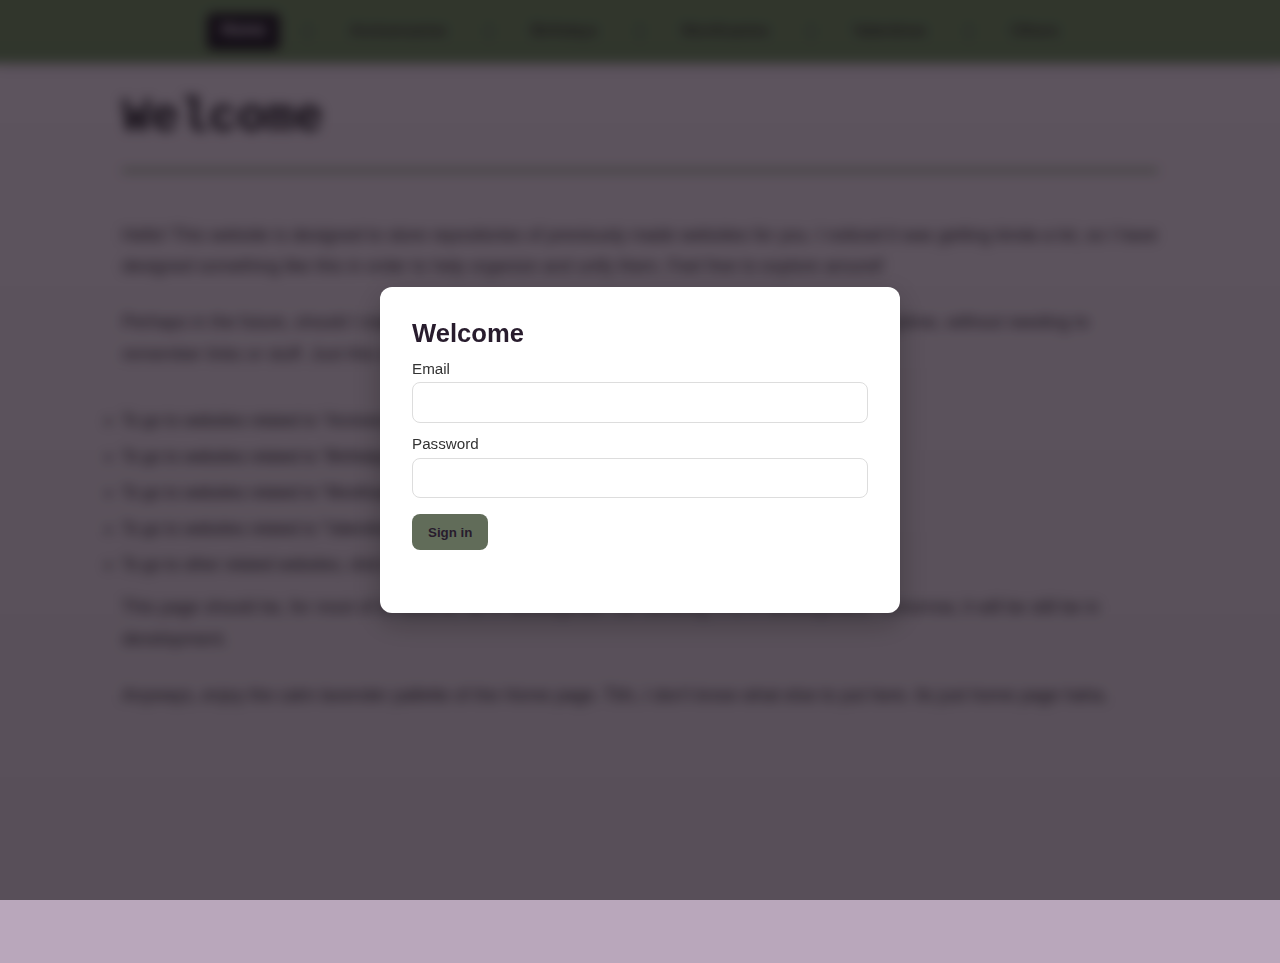
<file: index.html>
<!DOCTYPE html>
<html lang="en">
<head>
    <meta charset="UTF-8">
    <meta name="viewport" content="width=device-width, initial-scale=1.0">
    <title>Home</title>
    <link rel="preconnect" href="https://fonts.googleapis.com">
    <link rel="preconnect" href="https://fonts.gstatic.com" crossorigin>
    <link href="https://fonts.googleapis.com/css2?family=Bitcount+Grid+Double:wght@100..900&family=Google+Sans+Code:ital,wght@0,300..800;1,300..800&family=Google+Sans+Flex:opsz,wght@6..144,1..1000&display=swap" rel="stylesheet">
    <link rel="stylesheet" href="styles.css">
</head>
<body class="home">

    <div id="startOverlay" class="start-overlay" aria-hidden="false">
        <div class="start-card" role="dialog" aria-labelledby="startTitle">
            <h2 id="startTitle">Welcome</h2>
            <form id="startForm" novalidate>
                <label for="startEmail">Email</label>
                <input id="startEmail" name="email" type="email" autocomplete="username" required />

                <label for="startPassword">Password</label>
                <input id="startPassword" name="password" type="password" autocomplete="current-password" required />

                <button type="submit" class="btn">Sign in</button>
                <p id="startError" class="start-error" role="alert" aria-live="assertive"></p>
            </form>
        </div>
    </div>

    <header class="top-header" id="topHeader">
        <div class="header-inner">
            <nav class="top-nav" id="topNav" aria-label="Primary">
                <a href="../index.html" class="active">Home</a>
                <span class="separator" aria-hidden="true">|</span>
                <a href="Anniversaries/anniversaries.html">Anniversaries</a>
                <span class="separator" aria-hidden="true">|</span>
                <a href="Birthdays/birthdays.html">Birthdays</a>
                <span class="separator" aria-hidden="true">|</span>
                <a href="Monthsaries/monthsaries.html">Monthsaries</a>
                <span class="separator" aria-hidden="true">|</span>
                <a href="Valentines/valentines.html">Valentines</a>
                <span class="separator" aria-hidden="true">|</span>
                <a href="Others/others.html">Others</a>
            </nav>
        </div>
    </header>

    <div class="container">
        <main class="main-content" id="mainContent">
            <header class="main-header">
                <h1>Welcome</h1>
            </header>
            
            <section class="content-section">
                <p>
                    Hello! This website is designed to store repositories of previously made websites for you. I noticed it was
                    getting kinda a lot, so I have designed something like this in order to help organize and unify them.
                    Feel free to explore around!
                </p>

                <p>
                    Perhaps in the future, should I make more, it will instead link to this website so you can access it anytime, 
                    without needing to remember links or stuff. Just this one.
                </p>
                <ul>
                    <br>
                    <li>To go to websites related to "Anniversaries", click the Anniversaries tab.</li>
                    <br>
                    <li>To go to websites related to "Birthdays", click the Birthdays tab.</li>
                    <br>
                    <li>To go to websites related to "Monthsaries", click the Monthsaries tab.</li>
                    <br>
                    <li>To go to websites related to "Valentines", click the Valentines tab.</li>
                    <br>
                    <li>To go to other related websites, click the Others tab.</li>
                    <br>
                </ul>

                <p>
                    This page should be, for most of its lifetime, be in developmen .So currently, it is in development.
                    Tomorrow, it will be still be in development.
                </p>

                <p>
                    Anyways, enjoy the calm lavender pallette of the Home page. Tbh, I don't know what else to put here.
                    Its just home page haha.
                </p>
            </section>
        </main>
    </div>

    <script src="script.js"></script>
</body>
</html>
</file>
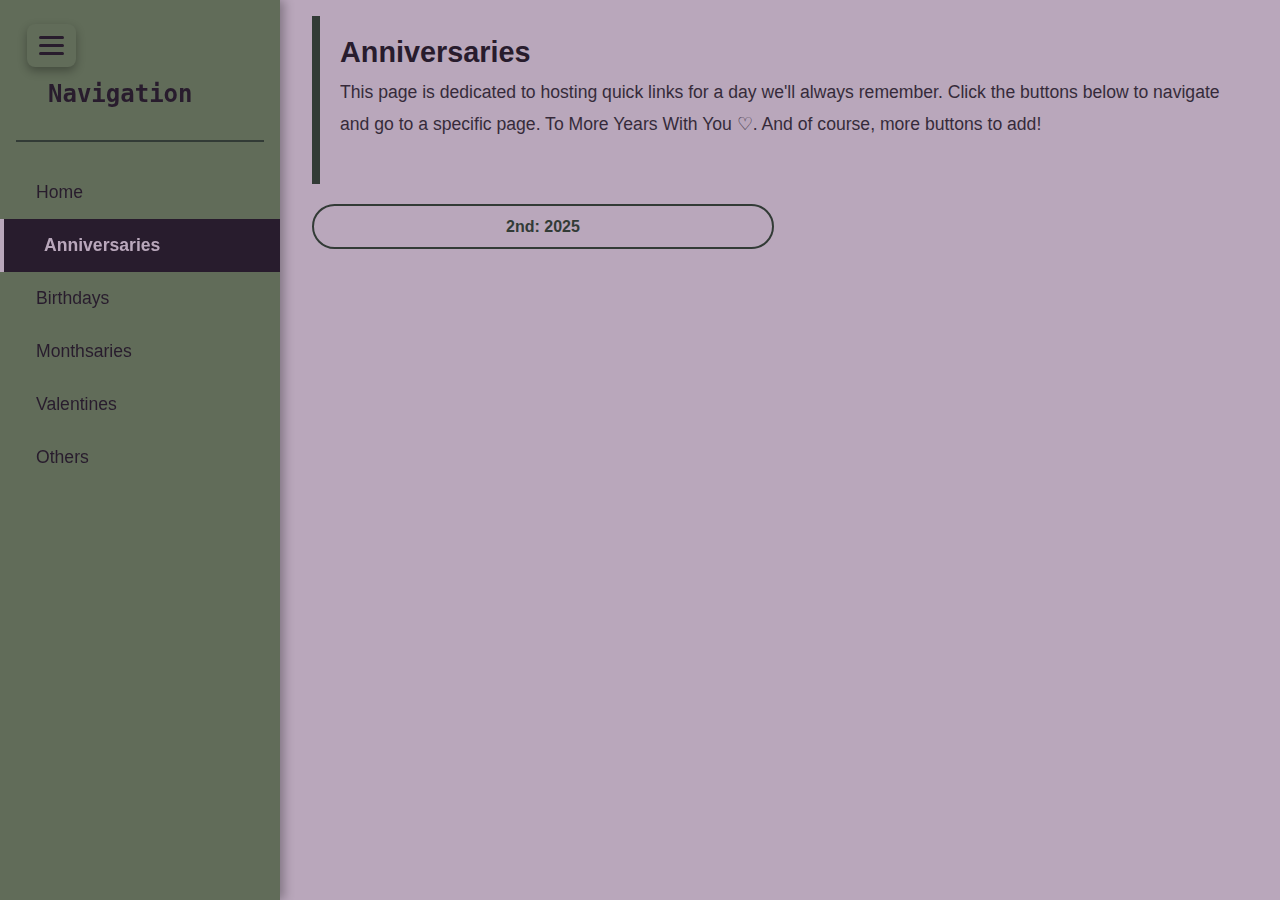
<file: Anniversaries/anniversaries.html>
<!DOCTYPE html>
<html lang="en">
<head>
    <meta charset="UTF-8">
    <meta name="viewport" content="width=device-width, initial-scale=1.0">
    <title>Anniversaries</title>
    <link rel="preconnect" href="https://fonts.googleapis.com">
    <link rel="preconnect" href="https://fonts.gstatic.com" crossorigin>
    <link href="https://fonts.googleapis.com/css2?family=Bitcount+Grid+Double:wght@100..900&family=Google+Sans+Code:ital,wght@0,300..800;1,300..800&family=Google+Sans+Flex:opsz,wght@6..144,1..1000&display=swap" rel="stylesheet">
    <link rel="stylesheet" href="../Valentines/valentines.css">
</head>
<body>
    <button class="sidebar-toggle" id="sidebarToggle" aria-label="Toggle sidebar">
        <span class="hamburger"></span>
        <span class="hamburger"></span>
        <span class="hamburger"></span>
    </button>

    <div class="container">
        <aside class="sidebar" id="sidebar">
            <div class="sidebar-header">
                <h2>Navigation</h2>
            </div>
            <nav class="sidebar-nav">
                <a href="../index.html" class="nav-link"><span>Home</span></a>
                <a href="anniversaries.html" class="nav-link"><span>Anniversaries</span></a>
                <a href="../Birthdays/birthdays.html" class="nav-link"><span>Birthdays</span></a>
                <a href="../Monthsaries/monthsaries.html" class="nav-link"><span>Monthsaries</span></a>
                <a href="../Valentines/valentines.html" class="nav-link"><span>Valentines</span></a>
                <a href="../Others/others.html" class="nav-link"><span>Others</span></a>
            </nav>
        </aside>

        <main class="main-content" id="mainContent">
            <section class="content-section">
                <div class="box">
                    <h1>Anniversaries</h1>
                    <p>
                        This page is dedicated to hosting quick links for a day we'll always remember.
                        Click the buttons below to navigate and go to a specific page. To More Years With You &#9825. 
                        And of course, more buttons to add!
                    </p>
                </div>
                
                <div class="buttons">
                    <a class="btn" href="https://gianne-818.github.io/2nd/">2nd: 2025</a>
                </div>

            </section>
        </main>
    </div>

    <script src="../Valentines/valentines.js" defer></script>
</body>
</html>
</file>
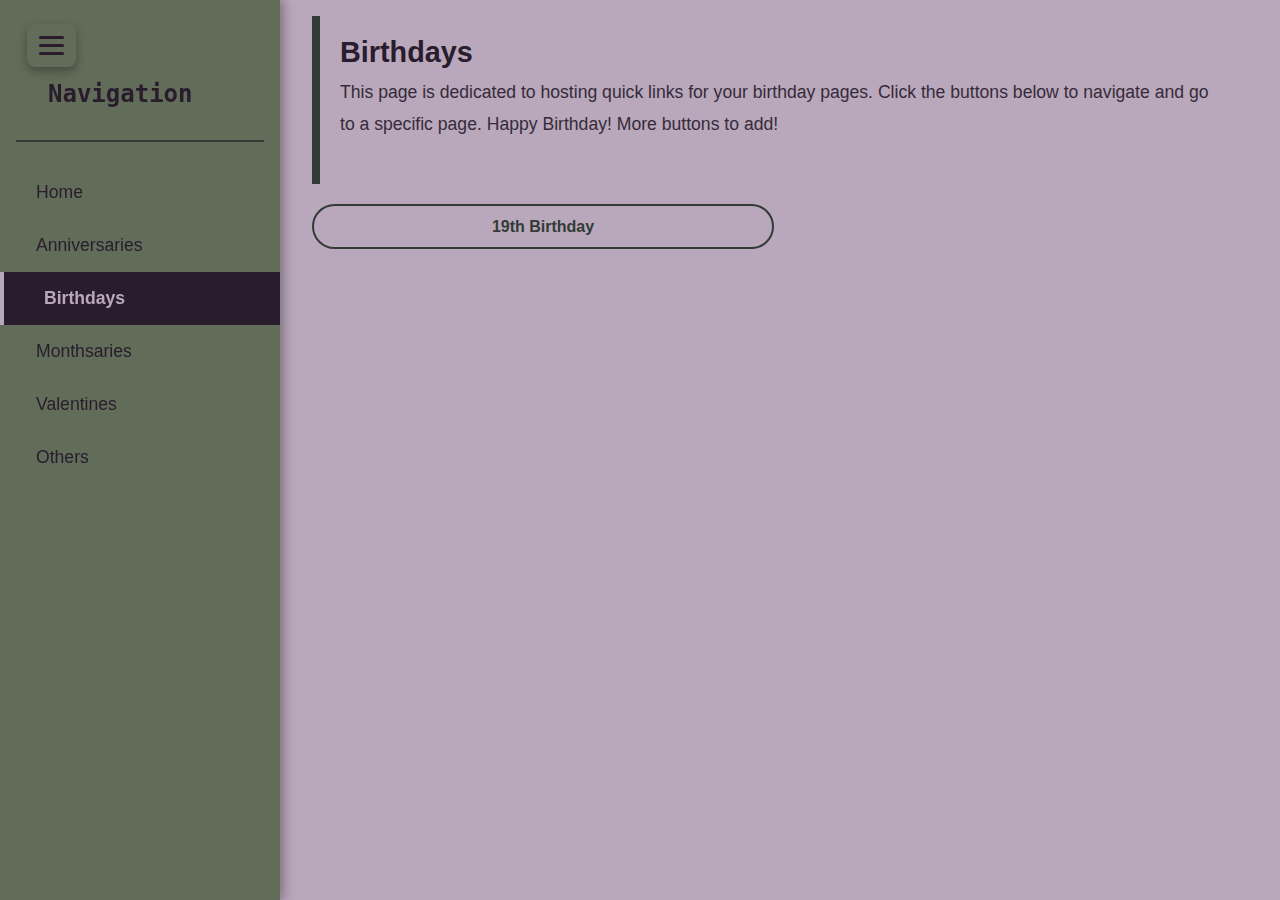
<file: Birthdays/birthdays.html>
<!DOCTYPE html>
<html lang="en">
<head>
    <meta charset="UTF-8">
    <meta name="viewport" content="width=device-width, initial-scale=1.0">
    <title>Birthdays</title>
    <link rel="preconnect" href="https://fonts.googleapis.com">
    <link rel="preconnect" href="https://fonts.gstatic.com" crossorigin>
    <link href="https://fonts.googleapis.com/css2?family=Bitcount+Grid+Double:wght@100..900&family=Google+Sans+Code:ital,wght@0,300..800;1,300..800&family=Google+Sans+Flex:opsz,wght@6..144,1..1000&display=swap" rel="stylesheet">
    <link rel="stylesheet" href="../Valentines/valentines.css">
</head>
<body>
    <button class="sidebar-toggle" id="sidebarToggle" aria-label="Toggle sidebar">
        <span class="hamburger"></span>
        <span class="hamburger"></span>
        <span class="hamburger"></span>
    </button>

    <div class="container">
        <aside class="sidebar" id="sidebar">
            <div class="sidebar-header">
                <h2>Navigation</h2>
            </div>
            <nav class="sidebar-nav">
                <a href="../index.html" class="nav-link"><span>Home</span></a>
                <a href="../Anniversaries/anniversaries.html" class="nav-link"><span>Anniversaries</span></a>
                <a href="birthdays.html" class="nav-link"><span>Birthdays</span></a>
                <a href="../Monthsaries/monthsaries.html" class="nav-link"><span>Monthsaries</span></a>
                <a href="../Valentines/valentines.html" class="nav-link"><span>Valentines</span></a>
                <a href="../Others/others.html" class="nav-link"><span>Others</span></a>
            </nav>
        </aside>

        <main class="main-content" id="mainContent">
            <section class="content-section">
                <div class="box">
                    <h1>Birthdays</h1>
                    <p>
                        This page is dedicated to hosting quick links for your birthday pages.
                        Click the buttons below to navigate and go to a specific page. Happy Birthday!
                        More buttons to add!
                    </p>
                </div>

                <div class="buttons">
                    <a class="btn" href="https://gianne818.github.io/welcome" target="_blank">19th Birthday</a>
                </div>
            </section>
        </main>
    </div>

    <script src="../Valentines/valentines.js" defer></script>
</body>
</html>
</file>
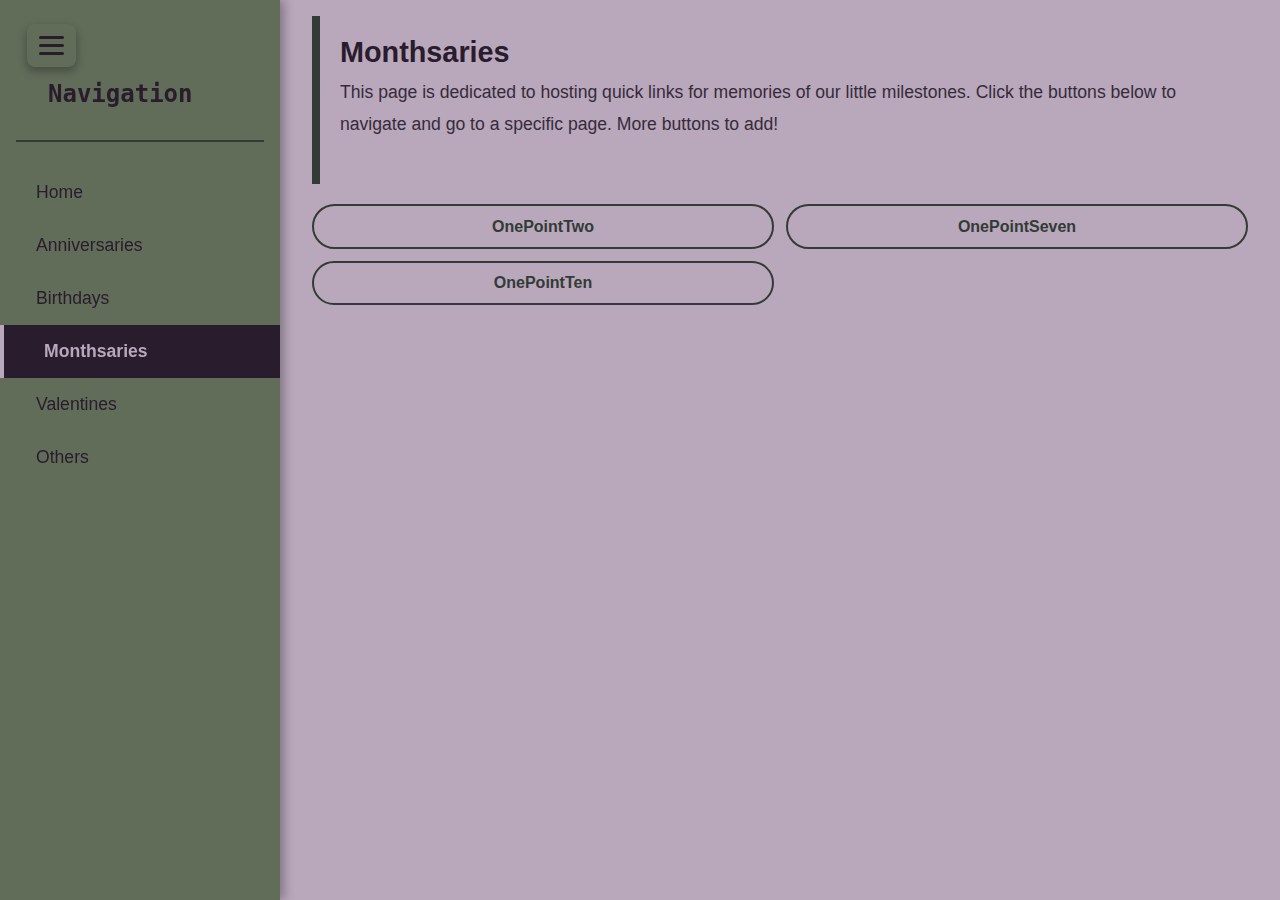
<file: Monthsaries/monthsaries.html>
<!DOCTYPE html>
<html lang="en">
<head>
    <meta charset="UTF-8">
    <meta name="viewport" content="width=device-width, initial-scale=1.0">
    <title>Monthsaries</title>
    <link rel="preconnect" href="https://fonts.googleapis.com">
    <link rel="preconnect" href="https://fonts.gstatic.com" crossorigin>
    <link href="https://fonts.googleapis.com/css2?family=Bitcount+Grid+Double:wght@100..900&family=Google+Sans+Code:ital,wght@0,300..800;1,300..800&family=Google+Sans+Flex:opsz,wght@6..144,1..1000&display=swap" rel="stylesheet">
    <link rel="stylesheet" href="../Valentines/valentines.css">
</head>
<body>
    <button class="sidebar-toggle" id="sidebarToggle" aria-label="Toggle sidebar">
        <span class="hamburger"></span>
        <span class="hamburger"></span>
        <span class="hamburger"></span>
    </button>

    <div class="container">
        <aside class="sidebar" id="sidebar">
            <div class="sidebar-header">
                <h2>Navigation</h2>
            </div>
            <nav class="sidebar-nav">
                <a href="../index.html" class="nav-link"><span>Home</span></a>
                <a href="../Anniversaries/anniversaries.html" class="nav-link"><span>Anniversaries</span></a>
                <a href="../Birthdays/birthdays.html" class="nav-link"><span>Birthdays</span></a>
                <a href="monthsaries.html" class="nav-link"><span>Monthsaries</span></a>
                <a href="../Valentines/valentines.html" class="nav-link"><span>Valentines</span></a>
                <a href="../Others/others.html" class="nav-link"><span>Others</span></a>
            </nav>
        </aside>

        <main class="main-content" id="mainContent">
            <section class="content-section">
                <div class="box">
                    <h1>Monthsaries</h1>
                    <p>
                        This page is dedicated to hosting quick links for memories of our little milestones. Click the buttons below to navigate and go to a specific page.
                        More buttons to add!
                    </p>
                </div>

                <div class="buttons">
                    <a class="btn" href="https://gianne818.github.io/Sami/" target="_blank">OnePointTwo</a>
                    <a class="btn" href="https://gianne818.github.io/OnePointSeven" target="_blank">OnePointSeven</a>
                    <a class="btn" href="https://gianne818.github.io/OnePointTen" target="_blank">OnePointTen</a>
                </div>
            </section>
        </main>
    </div>

    <script src="../Valentines/valentines.js" defer></script>
</body>
</html>
</file>
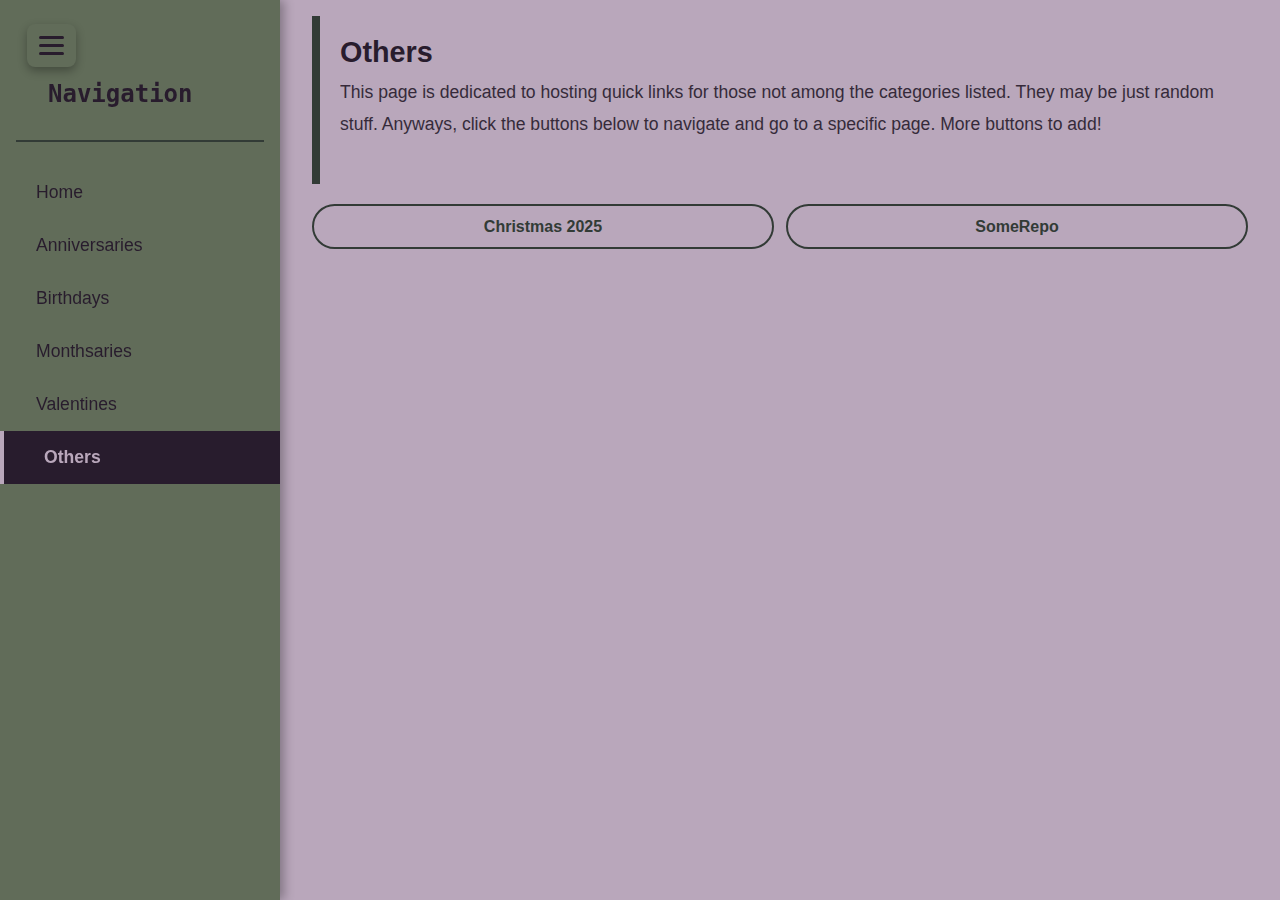
<file: Others/others.html>
<!DOCTYPE html>
<html lang="en">
<head>
    <meta charset="UTF-8">
    <meta name="viewport" content="width=device-width, initial-scale=1.0">
    <title>Others</title>
    <link rel="preconnect" href="https://fonts.googleapis.com">
    <link rel="preconnect" href="https://fonts.gstatic.com" crossorigin>
    <link href="https://fonts.googleapis.com/css2?family=Bitcount+Grid+Double:wght@100..900&family=Google+Sans+Code:ital,wght@0,300..800;1,300..800&family=Google+Sans+Flex:opsz,wght@6..144,1..1000&display=swap" rel="stylesheet">
    <link rel="stylesheet" href="../Valentines/valentines.css">
</head>
<body>
    <button class="sidebar-toggle" id="sidebarToggle" aria-label="Toggle sidebar">
        <span class="hamburger"></span>
        <span class="hamburger"></span>
        <span class="hamburger"></span>
    </button>

    <div class="container">
        <aside class="sidebar" id="sidebar">
            <div class="sidebar-header">
                <h2>Navigation</h2>
            </div>
            <nav class="sidebar-nav">
                <a href="../index.html" class="nav-link"><span>Home</span></a>
                <a href="../Anniversaries/anniversaries.html" class="nav-link"><span>Anniversaries</span></a>
                <a href="../Birthdays/birthdays.html" class="nav-link"><span>Birthdays</span></a>
                <a href="../Monthsaries/monthsaries.html" class="nav-link"><span>Monthsaries</span></a>
                <a href="../Valentines/valentines.html" class="nav-link"><span>Valentines</span></a>
                <a href="others.html" class="nav-link"><span>Others</span></a>
            </nav>
        </aside>

        <main class="main-content" id="mainContent">
            <section class="content-section">
                <div class="box">
                    <h1>Others</h1>
                    <p>
                       This page is dedicated to hosting quick links for those not among the categories listed. They may be just random stuff.
                        Anyways, click the buttons below to navigate and go to a specific page.
                        More buttons to add!
                    </p>
                </div>

                <div class="buttons">
                    <a class="btn" href="https://christmas2025-sepia.vercel.app" target="_blank">Christmas 2025</a>
                    <a class="btn" href="https://gianne-818.github.io/SomeRepo/" target="_blank">SomeRepo</a>
                </div>
            </section>
        </main>
    </div>

    <script src="others.js" defer></script>
</body>
</html>
</file>
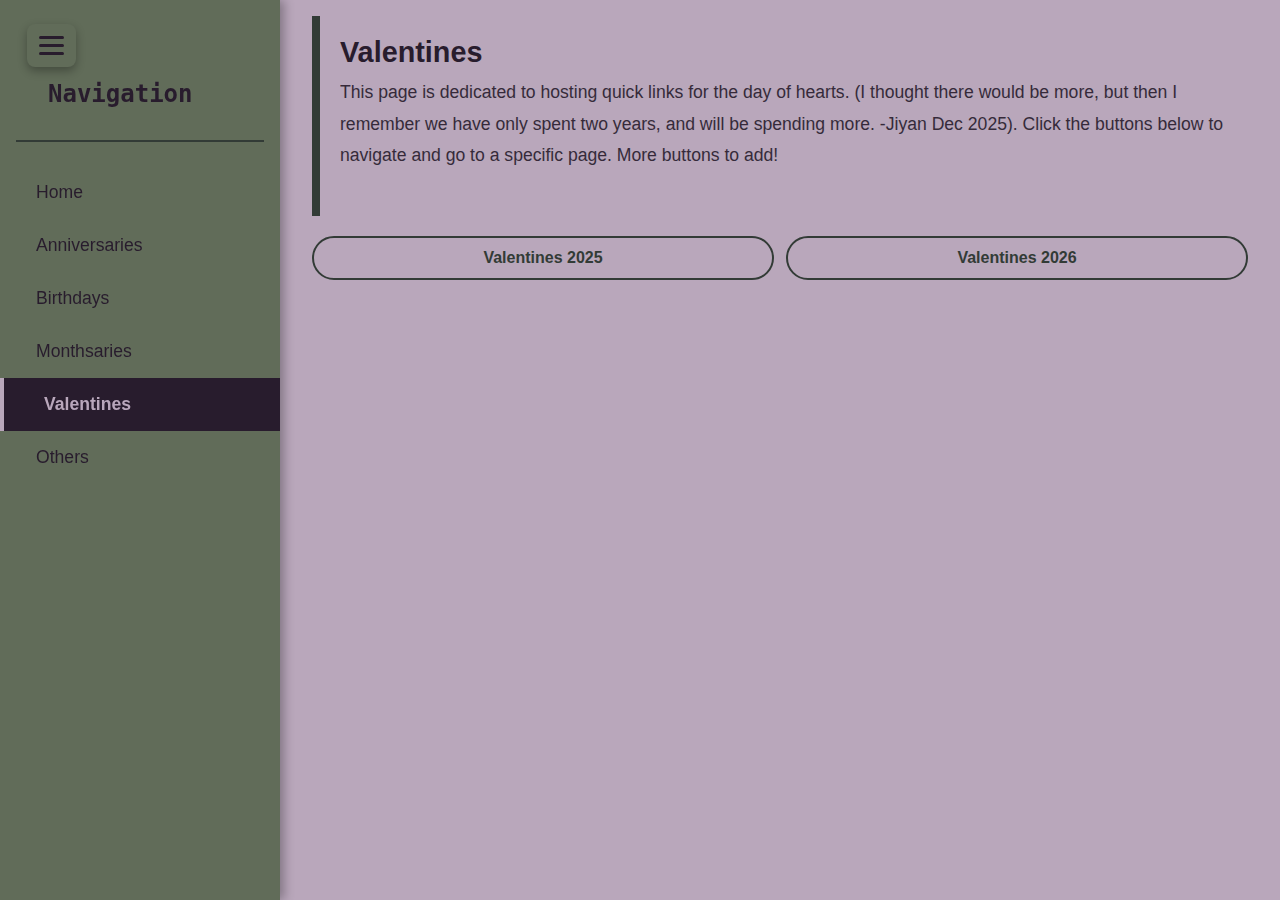
<file: Valentines/valentines.html>
<!DOCTYPE html>
<html lang="en">
<head>
    <meta charset="UTF-8">
    <meta name="viewport" content="width=device-width, initial-scale=1.0">
    <title>Valentines</title>
    <link rel="preconnect" href="https://fonts.googleapis.com">
    <link rel="preconnect" href="https://fonts.gstatic.com" crossorigin>
    <link href="https://fonts.googleapis.com/css2?family=Bitcount+Grid+Double:wght@100..900&family=Google+Sans+Code:ital,wght@0,300..800;1,300..800&family=Google+Sans+Flex:opsz,wght@6..144,1..1000&display=swap" rel="stylesheet">
    <link rel="stylesheet" href="valentines.css">
</head>
<body>
    <button class="sidebar-toggle" id="sidebarToggle" aria-label="Toggle sidebar">
        <span class="hamburger"></span>
        <span class="hamburger"></span>
        <span class="hamburger"></span>
    </button>

    <div class="container">
        <aside class="sidebar" id="sidebar">
            <div class="sidebar-header">
                <h2>Navigation</h2>
            </div>
            <nav class="sidebar-nav">
                <a href="../index.html" class="nav-link"><span>Home</span></a>
                <a href="../Anniversaries/anniversaries.html" class="nav-link"><span>Anniversaries</span></a>
                <a href="../Birthdays/birthdays.html" class="nav-link"><span>Birthdays</span></a>
                <a href="../Monthsaries/monthsaries.html" class="nav-link"><span>Monthsaries</span></a>
                <a href="valentines.html" class="nav-link"><span>Valentines</span></a>
                <a href="../Others/others.html" class="nav-link"><span>Others</span></a>
            </nav>
        </aside>

        <main class="main-content" id="mainContent">
            <section class="content-section">
                <div class="box">
                    <h1>Valentines</h1>
                    <p>
                        This page is dedicated to hosting quick links for the day of hearts. 
                        (I thought there would be more, but then I remember we have only spent two years, and will be spending more. -Jiyan Dec 2025).
                        Click the buttons below to navigate and go to a specific page.
                        More buttons to add!
                    </p>
                </div>

                <div class="buttons">
                    <a class="btn" href="https://gianne818.github.io/V" target="_blank">Valentines 2025</a>
                    <a class="btn" href="https://gianne818.github.io/val26" target="_blank">Valentines 2026</a>
                </div>
            </section>
        </main>
    </div>

    <script src="valentines.js" defer></script>
</body>
</html>
</file>
<file: styles.css>
* {
    margin: 0;
    padding: 0;
    box-sizing: border-box;
}

:root {
    --color-4: #b9a7bb;
    --color-3: #616c59;
    --color-2: #323b36;
    --color-1: #281c2d;
}

body {
    font-family: 'Google Sans Flex', sans-serif;
    background-color: var(--color-4);
    color: var(--color-1);
    min-height: 100vh;
    overflow-x: hidden;
}

.container {
    display: flex;
    min-height: 100vh;
}

/* Sidebar and hamburger styles removed from root stylesheet —
   sidebar UI is provided by per-folder CSS (e.g. Valentines/valentines.css).
   Main content defaults are defined here. */

/* Main Content Styles */
.main-content {
    flex: 1;
    padding: 1rem 2rem;
    transition: padding-left 0.3s ease, padding-right 0.3s ease;
}

.main-header {
    margin-bottom: 3rem;
    padding-bottom: 1.5rem;
    border-bottom: 3px solid var(--color-3);
}

.main-header h1 {
    font-family: 'Google Sans Flex', monospace;
    font-size: 3rem;
    color: var(--color-1);
    font-weight: 700;
}


.content-section p {
    margin-bottom: 1.5rem;
    line-height: 1.8;
    font-size: 1.1rem;
    color: var(--color-1);
    opacity: 0.9;
}

/* Responsive Design */
@media (max-width: 768px) {
    .main-content {
        padding: 1rem 1.25rem;
    }

    .main-header h1 {
        font-size: 2.2rem;
    }

    .content-section p {
        font-size: 1rem;
        line-height: 1.6;
    }
}

/* Header nav for home page */

.top-header {
    width: 100%;
    background-color: var(--color-3);
    color: var(--color-1);
    box-shadow: 0 2px 8px rgba(0,0,0,0.15);
    position: relative;
    z-index: 1000;
}

.top-header .header-inner {
    max-width: 1200px;
    margin: 0 auto;
    display: flex;
    align-items: center;
    justify-content: center;
    gap: 1rem;
    padding: 0.8rem 1rem;
}

.top-header .brand {
    font-family: 'Google Sans Flex', monospace;
    color: var(--color-1);
    text-decoration: none;
    font-size: 1.25rem;
    font-weight: 700;
}

.top-nav {
    display: flex;
    gap: 1rem;
    align-items: center;
    justify-content: center;
}

.top-nav a {
    color: var(--color-1);
    text-decoration: none;
    padding: 0.5rem 0.75rem;
    border-radius: 6px;
    transition: background-color 0.2s ease, transform 0.15s ease;
}

.top-nav a:hover {
    background-color: var(--color-2);
    transform: translateY(-1px);
    border-bottom: 3px solid var(--color-1);
}

/* Separator between header links: Home | Anniversaries | ... */
.top-nav a + a::before {
    content: "|";
    margin: 0 0.6rem;
    color: var(--color-1);
    opacity: 0.85;
}

/* Active state for current page */
.top-nav a.active {
    background-color: var(--color-2);
    color: var(--color-1);
    border-bottom: 3px solid var(--color-1);
}

/* Responsive header: wrap into two lines instead of collapsing into a hamburger */
@media (max-width: 900px) {
    .top-nav { display: flex; flex-wrap: wrap; gap: 0.5rem; justify-content: center; }
    .top-nav a { padding: 0.5rem 0.85rem; }
}

/* No forced margin — header flows naturally, so main content follows */
.home .main-content {
    /* Remove the left offset previously reserved for the sidebar */
    margin-left: auto;
    margin-right: auto;
    max-width: 1100px;
    padding: 2rem 2rem;
    padding-top: 1.75rem;
}

/* (Removed home-page-specific hamburger hide rules — sidebar/hamburger removed from home markup) */
.separator {
    display: inline-block;
    margin: 0 0.6rem;
    color: var(--color-1);
    opacity: 0.85;
    pointer-events: none;
    user-select: none;
    font-weight: 500;
}

/* Active state for current page: stronger contrast */
.top-nav a.active {
    background-color: var(--color-1);
    color: var(--color-4);
    font-weight: 700;
    box-shadow: inset 0 -3px 0 rgba(0,0,0,0.08);
}

/* Make the anchor elements look like buttons */
.top-nav a {
    display: inline-block;
    padding: 0.5rem 0.9rem;
    border-radius: 6px;
}

/* Start overlay (full-screen) */
.start-overlay {
    position: fixed;
    inset: 0;
    display: flex;
    align-items: center;
    justify-content: center;
    background: linear-gradient(180deg, rgba(0,0,0,0.28), rgba(0,0,0,0.32));
    z-index: 2000;
    -webkit-backdrop-filter: blur(6px) brightness(0.7);
    backdrop-filter: blur(6px) brightness(0.7);
    transition: opacity 280ms ease, visibility 280ms ease;
    opacity: 1;
    visibility: visible;
}

.start-card {
    background: white;
    color: var(--color-1);
    width: min(520px, 92%);
    border-radius: 12px;
    padding: 2rem;
    box-shadow: 0 10px 30px rgba(0,0,0,0.25);
}

.start-card h2 { margin-bottom: 0.75rem; font-size: 1.6rem; }

.start-card label { display:block; margin-top: 0.75rem; font-size: 0.95rem; color: #333; }
.start-card input {
    width: 100%;
    padding: 0.65rem 0.75rem;
    border-radius: 8px;
    border: 1px solid #ddd;
    margin-top: 0.35rem;
    font-size: 1rem;
}

.start-card .btn {
    display: inline-block;
    margin-top: 1rem;
    background: var(--color-3);
    color: var(--color-1);
    border: none;
    padding: 0.65rem 1rem;
    border-radius: 8px;
    cursor: pointer;
    font-weight: 600;
}

.start-error { color: #b00020; margin-top: 0.75rem; min-height: 1.2rem; }

@media (max-width: 520px) {
    .start-card { padding: 1.25rem; }
    .start-card h2 { font-size: 1.25rem; }
}

/* Hidden state for overlay (used when signed in) */
.start-overlay.hidden {
    opacity: 0;
    visibility: hidden;
    pointer-events: none;
}
</file>
<file: Valentines/valentines.css>
* {
    margin: 0;
    padding: 0;
    box-sizing: border-box;
}

:root {
    --color-4: #b9a7bb; 
    --color-3: #616c59;
    --color-2: #323b36;
    --color-1: #281c2d;
    --sidebar-width: 280px;
}

body {
    font-family: 'Google Sans Flex', sans-serif;
    background-color: var(--color-4);
    color: var(--color-1);
    min-height: 100vh;
    overflow-x: hidden;
}

.container {
    display: flex;
    min-height: 100vh;
}

.sidebar-toggle {
    position: fixed;
    top: 1.5rem;
    left: 1.7rem;
    z-index: 1000;
    background-color: var(--color-3);
    border: none;
    border-radius: 8px;
    padding: 0.75rem;
    cursor: pointer;
    display: flex;
    flex-direction: column;
    gap: 5px;
    transition: all 0.3s ease;
    box-shadow: 0 4px 10px rgba(0, 0, 0, 0.3);
}

.sidebar-toggle:hover {
    background-color: var(--color-2);
    transform: scale(1.05);
}

.hamburger {
    width: 25px;
    height: 3px;
    background-color: var(--color-1);
    border-radius: 2px;
    transition: all 0.3s ease;
}


.sidebar-toggle.active .hamburger:nth-child(1) {
    transform: translateY(8px) rotate(45deg);
}

.sidebar-toggle.active .hamburger:nth-child(2) {
    opacity: 0;
}

.sidebar-toggle.active .hamburger:nth-child(3) {
    transform: translateY(-8px) rotate(-45deg);
}

.sidebar-toggle.active {
    background-color: var(--color-2);
}

.sidebar-toggle.active .hamburger {
    background-color: var(--color-3);
}

.sidebar {
    width: var(--sidebar-width);
    background-color: var(--color-3);
    padding: 2rem 0;
    position: fixed;
    height: 100vh;
    overflow-y: auto;
    box-shadow: 4px 0 10px rgba(0, 0, 0, 0.3);
    transition: transform 0.3s ease;
    z-index: 999;
}

.sidebar.collapsed {
    transform: translateX(-100%);
}

.sidebar-header {
    padding: 0 2rem 2rem;
    border-bottom: 2px solid var(--color-2);
    margin-top: 3rem;
    margin-right: 1rem;
    margin-left: 1rem;
}

.sidebar-header h2 {
    font-family: 'Google Sans Flex', monospace;
    color: var(--color-1);
    font-size: 1.5rem;
    font-weight: 600;
}

.sidebar-nav {
    display: flex;
    flex-direction: column;
    padding: 1.5rem 0;
}

.nav-link {
    padding: 1rem 2rem;
    color: var(--color-1);
    text-decoration: none;
    font-size: 1.1rem;
    font-weight: 400;
    transition: all 0.3s ease;
    border-left: 4px solid transparent;
    position: relative;
}

.nav-link:hover {
    background-color: var(--color-2);
    border-left-color: var(--color-1);
    padding-left: 2.5rem;
}

.nav-link.active {
    background-color: var(--color-1);
    color: var(--color-4);
    font-weight: 700;
    border-left-color: var(--color-4);
    padding-left: 2.5rem;
}

.box {
    border-left: 8px solid var(--color-2);
    background: transparent;
    padding: 20px;
    border-radius: 0;
    color: var(--color-1);
    box-shadow: none;
    margin-bottom: 1.25rem;
    height: auto
}

.box h1 {
    margin: 0 0 0.5rem 0;
    font-size: 1.8rem;
}

.box p { margin: 0; opacity: 0.9; }

.buttons {
    display: grid;
    grid-template-columns: 1fr;
    gap: 0.75rem;
    margin-top: 1rem;
}

.btn {
    display: inline-block;
    text-align: center;
    padding: 0.7rem 0.9rem;
    border-radius: 50px;
    
    background: transparent;
    color: var(--color-2);
    border: 2px solid var(--color-2);
    
    text-decoration: none;
    font-weight: 600;
    transition: all 0.3s ease; 
    position: relative;
}

.btn:hover {
    background-color: var(--color-2);
    color: var(--color-3);
    transform: translateY(-2px);
    border-color: var(--color-2); 
    box-shadow: 0 4px 10px rgba(0, 0, 0, 0.3); 
}

@media (min-width: 700px) {
    .buttons { grid-template-columns: 1fr 1fr; }
}


.nav-link span {
    display: block;
}

.main-content {
    flex: 1;
    margin-left: var(--sidebar-width);
    padding: 1rem 2rem;
    transition: margin-left 0.3s ease, padding-left 0.3s ease;
}

.main-content.expanded {
    margin-left: 0;
    padding-left: 6rem;
}

.main-header {
    margin-bottom: 3rem;
    padding-bottom: 1.5rem;
    border-bottom: 3px solid var(--color-3);
}

.main-header h1 {
    font-family: 'Google Sans Flex', monospace;
    font-size: 3rem;
    color: var(--color-1);
    font-weight: 700;
}


.content-section p {
    margin-bottom: 1.5rem;
    line-height: 1.8;
    font-size: 1.1rem;
    color: var(--color-1);
    opacity: 0.9;
}

@media (max-width: 768px) {
    :root {
        --sidebar-width: 250px;
    }

    .sidebar {
        width: var(--sidebar-width);
    }

    .main-content {
        margin-left: 0; 
        padding: 1rem 2rem;
    }

    .sidebar-toggle {
        top: 1rem;
        left:2rem;
        padding: 0.6rem;
    }

    .hamburger {
        width: 20px;
        height: 2.5px;
    }

    .main-header h1 {
        font-size: 2.2rem;
    }

    .content-section p {
        font-size: 1rem;
        line-height: 1.6;
    }

    .sidebar-header {
        margin-top: 2rem;
    }

    .sidebar-header h2 {
        font-size: 1.3rem;
    }

    .nav-link {
        font-size: 1rem;
        padding: 0.9rem 1.5rem;
    }

    .sidebar-toggle.active .hamburger:nth-child(1) {
        transform: translateY(7.5px) rotate(45deg);
    }

    .sidebar-toggle.active .hamburger:nth-child(3) {
        transform: translateY(-7.5px) rotate(-45deg);
    }
}
</file>
